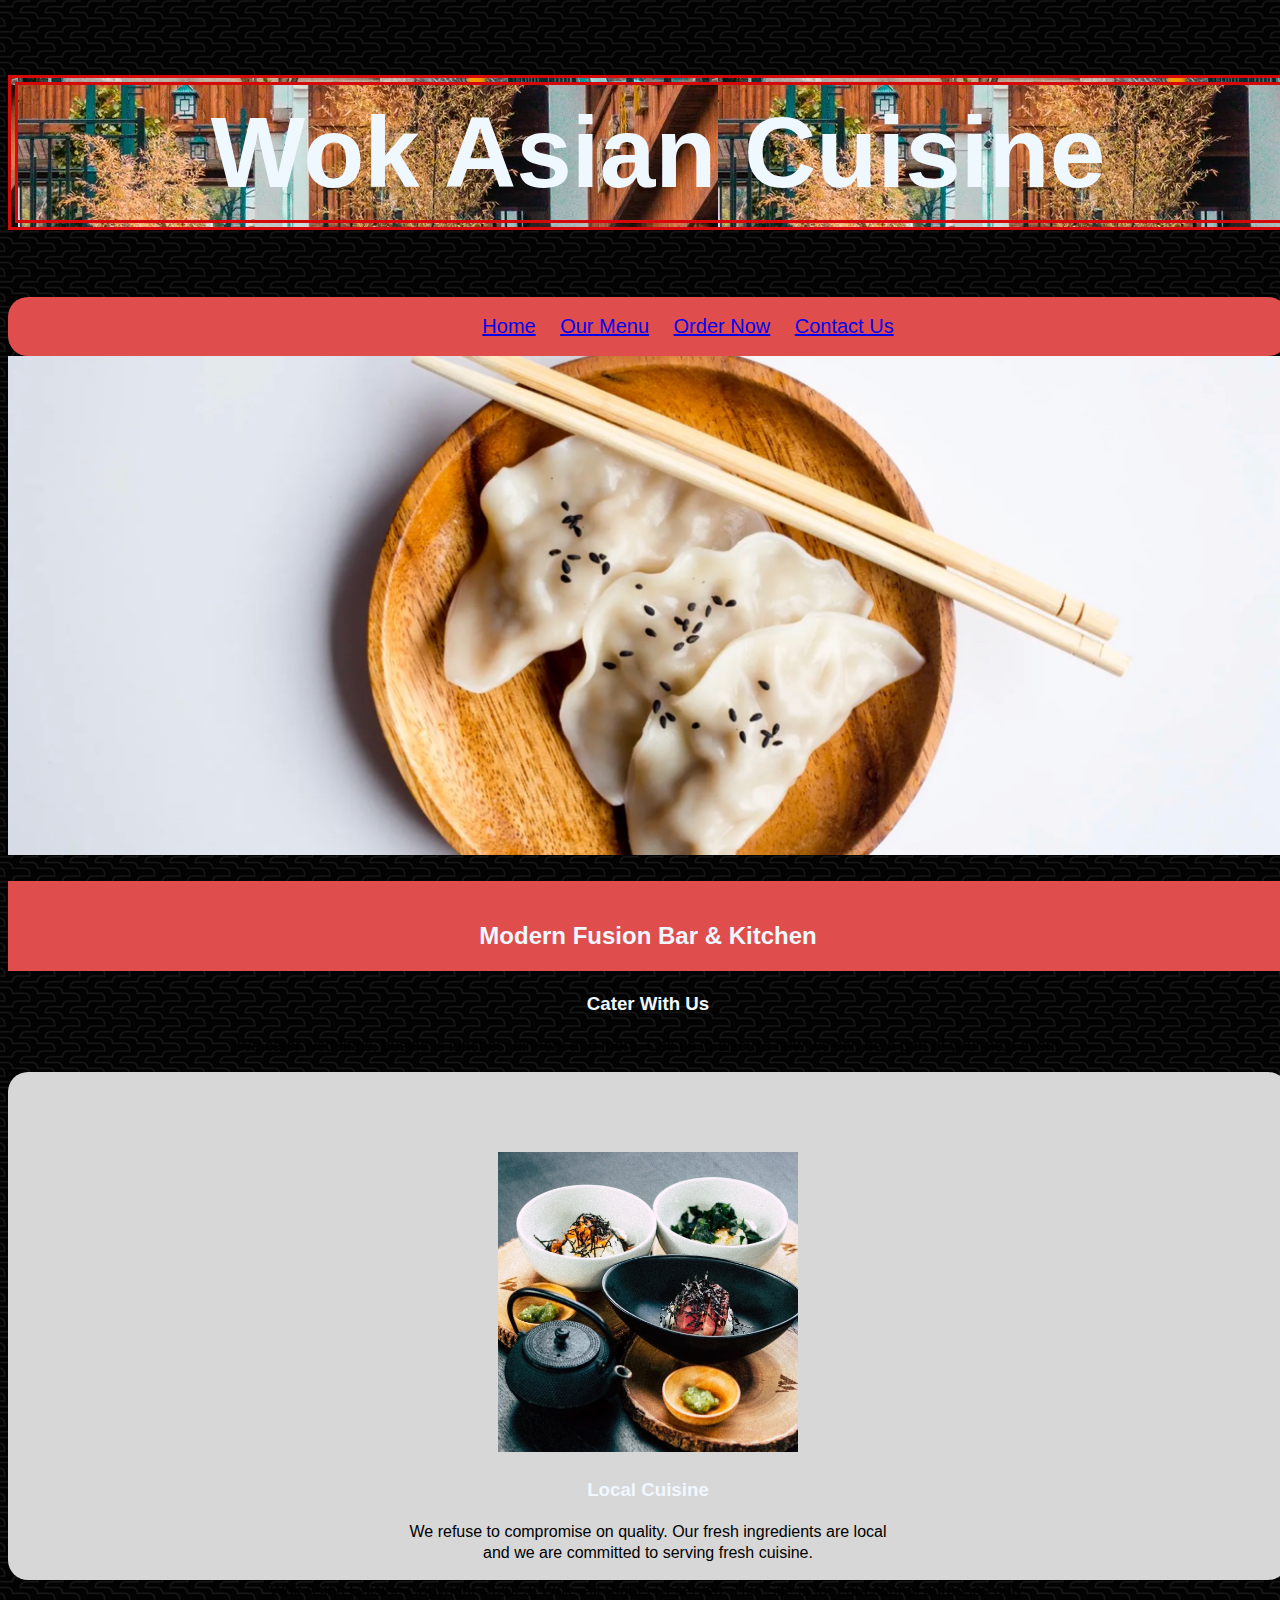
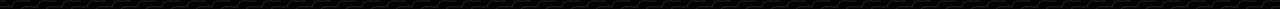
<file: index.html>
<!DOCTYPE html>
<html lang="en">
<head>
    <meta charset="utf-8">
    <meta name="Daniel Serrano" content="Wok Asian Cuisine , fusion of traditional and modern asian culture">
    <link rel="stylesheet" href="styles.css">
    <link rel="icon" type="image/png" sizes="16x16" href="favicon-16x16.png">
    <title>Wok Asian Cuisine</title>
</head>
    <body>
        <header>
            <h1>Wok Asian Cuisine</h1>
        </header>
            <nav>
                <ul>
                    <li><a href="#">Home</a></li>
                    <li><a href="menu.html">Our Menu</a></li>
                    <li><a href="order.html">Order Now</a></li>
                    <li><a href="contact.html">Contact Us</a></li>
                </ul>    
            </nav>

            <main>

                <img src="header-img.png" id="dumplings" alt="">

                <h2>
                    Modern Fusion Bar & Kitchen
                </h2>

                <h3>Cater With Us</h3>
                <p>We cater weddings, business lunches, dinners and more. Call us to discuss how we can be a part of your next event</p>

                <div>

                <section class="cuisine">
                    <img src="local.jpg" id="foodspread"  alt="">

                    <h3>Local Cuisine</h3>

                    <p> We refuse to compromise on quality. Our fresh ingredients are local <br>and we are committed to serving fresh cuisine.</p>
                </section>

                <section class="chef">

                    <img src="chef.jpg" id="chefhands" alt="">

                    <h3>Chef Ly</h3>
                    
                    <p>With 20 years of experience cooking in the finest resteraunts,<br> Chef Ly is committed to serving fresh food and unique experiences.</p>
                </section>
                </div>
            </main>

           <footer>
                Wok Asian Cuisine
                Copyright  &#169;[2023] Wok -All Rights Reserved.
                This Site is for educational purposes only.
            </footer>

        </body>
        </html>
</file>
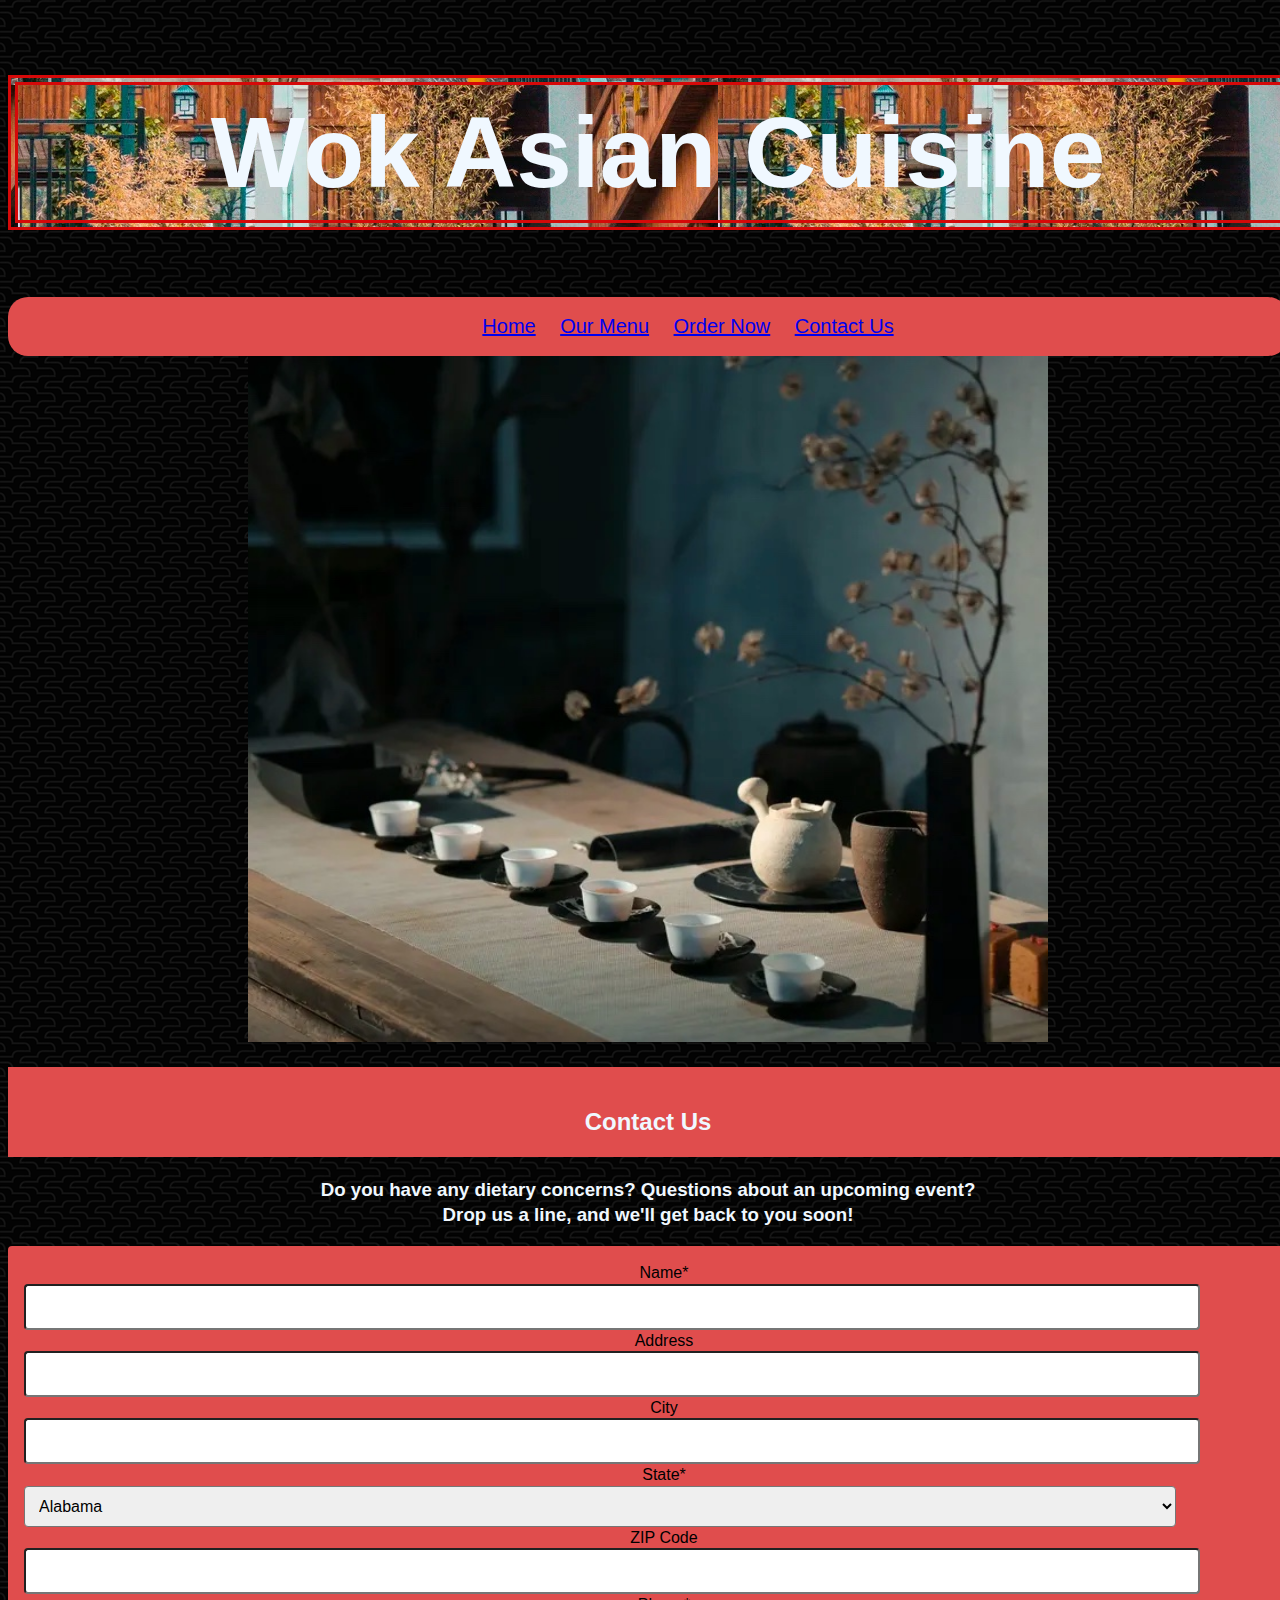
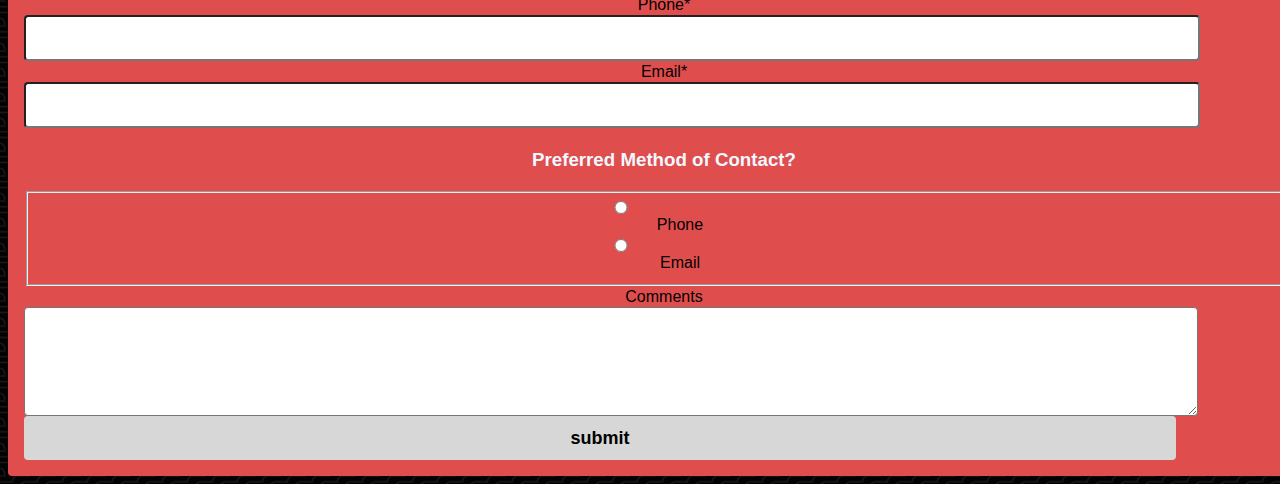
<file: contact.html>
<!DOCTYPE html>
<html lang="en">
<head>
    <meta charset="utf-8">
    <meta name="Daniel Serrano" content="Wok Asian Cuisine , fusion of traditional and modern asian culture">
    <link rel="stylesheet" href="styles.css">
    <link rel="icon" type="image/png" sizes="16x16" href="favicon-16x16.png">
    <title>Wok Asian Cuisine</title>
</head>
    <body>
        <header>
            <h1> Wok Asian Cuisine</h1>
        </header>
        <nav>
            <ul>
                <li><a href="index.html">Home</a></li>
                <li><a href="menu.html">Our Menu</a></li>
                <li><a href="order.html">Order Now</a></li>
                <li><a href="contact.html">Contact Us</a></li>
            </ul>    
        </nav>

        <main>
            <img src="contact-img-optional2.jpg" id="teaset" alt="">

            <h2>Contact Us</h2>
            <h3> Do you have any dietary concerns? Questions about an upcoming event? <br> Drop us a line, and we'll get back to you soon!</h3>

            <form action="https://wp.zybooks.com/form-viewer.php" method="POST">
                
                    <label for="yourname">Name*</label>
                    <input type="text" name="yourname" id="yourname">
                

               
                    <label for="address">Address</label>
                    <input type="text" name="addres" id="address">
               
                    <label for="city">City</label>
                    <input type="text" name="city" id="city">
               
                    
                    <label for="state">State* </label>
 
                    <select>
                        <option value="AL">Alabama</option>
                        <option value="AK">Alaska</option>
                        <option value="AZ">Arizona</option>
                        <option value="AR">Arkansas</option>
                        <option value="CA">California</option>
                        <option value="CO">Colorado</option>
                        <option value="CT">Connecticut</option>
                        <option value="DE">Delaware</option>
                        <option value="DC">District Of Columbia</option>
                        <option value="FL">Florida</option>
                        <option value="GA">Georgia</option>
                        <option value="HI">Hawaii</option>
                        <option value="ID">Idaho</option>
                        <option value="IL">Illinois</option>
                        <option value="IN">Indiana</option>
                        <option value="IA">Iowa</option>
                        <option value="KS">Kansas</option>
                        <option value="KY">Kentucky</option>
                        <option value="LA">Louisiana</option>
                        <option value="ME">Maine</option>
                        <option value="MD">Maryland</option>
                        <option value="MA">Massachusetts</option>
                        <option value="MI">Michigan</option>
                        <option value="MN">Minnesota</option>
                        <option value="MS">Mississippi</option>
                        <option value="MO">Missouri</option>
                        <option value="MT">Montana</option>
                        <option value="NE">Nebraska</option>
                        <option value="NV">Nevada</option>
                        <option value="NH">New Hampshire</option>
                        <option value="NJ">New Jersey</option>
                        <option value="NM">New Mexico</option>
                        <option value="NY">New York</option>
                        <option value="NC">North Carolina</option>
                        <option value="ND">North Dakota</option>
                        <option value="OH">Ohio</option>
                        <option value="OK">Oklahoma</option>
                        <option value="OR">Oregon</option>
                        <option value="PA">Pennsylvania</option>
                        <option value="RI">Rhode Island</option>
                        <option value="SC">South Carolina</option>
                        <option value="SD">South Dakota</option>
                        <option value="TN">Tennessee</option>
                        <option value="TX">Texas</option>
                        <option value="UT">Utah</option>
                        <option value="VT">Vermont</option>
                        <option value="VA">Virginia</option>
                        <option value="WA">Washington</option>
                        <option value="WV">West Virginia</option>
                        <option value="WI">Wisconsin</option>
                        <option value="WY">Wyoming</option>
                    </select>
                    
              
                    <label for="zip">ZIP Code</label>
                    <input type="text" name="zip" id="zip">
              
                    <label for="phone">Phone*</label>  
                    <input type="text" name="phone" id="phone">
              
                    <label for="email">Email*</label>  
                    <input type="text" name="email" id="email">
               

                    <h3>Preferred Method of Contact?</h3>
                    <fieldset>
                        <input type="radio" id="phone" value="phone" >
                        <label for="phone">Phone</label>
                        <input type="radio" id="email" value="email" id="email">
                        <label for="email">Email</label>
                    </fieldset>



                    <label for="comments">Comments</label>
                    <textarea id="comments" name="comments" rows="4" cols="50">

                    </textarea>
                

                 
                    <input type="submit" name="submit" value="submit">


            </form>
        </main>


    </body>
</file>
<file: styles.css>
/*Daniel, look into the chapter about utilizing layers in CSS. You could maybe max out the images and set a background color to crop excess space and make an artifical wide aspect ration (16:9)*/

* {
    font-family: 'Gill Sans', 'Gill Sans MT',  'Trebuchet MS', sans-serif;
    line-height: 1.35;
    width: 1280px;
    align-content: center;
}

#dumplings{
    border-top: 5px;
    border-bottom: ;
}

main{
    text-align: center;
}

header {
    font-size: 50px;
}

body{
    text-align: center;
    Margin: 25px, 50px, 75px, 50px;
    background-image: url('beanstalk-dark.webp');
    
}

span{
    font-weight: bold;
}

nav {
    display: grid;
    list-style-type: none;
    text-align: center; 
    padding: 0;
    margin: 0;
    background-color:#e04d4d;
    border-radius: 20px;;
}
 
h1{
    border:10px, double, #d50909;
    background-image: url('contact-img-optional3.jpg');
    color:aliceblue
}

nav li {
    display: inline;
    justify-content: space-between;
    font-size: 20px;
    padding: 10px;
    color:#d7d7d7;
}

a:hover {
    background-color: #dad013;
    border-radius: 20px;
}

h2{
    background-color: #e04d4d;
    height: 70px;
    text-align: center;
    color: aliceblue;
    padding-top: 20px;
    border-bottom: ;
}

h3 {
    border-bottom: 16px;
    color: aliceblue;
}

#teaset{
    width: 800px;
    height: auto;
    align-content: center;
}

div{
    display: grid;
    grid-template-columns: 0fr 1fr;
    grid-gap: 0px;
    width: 1280px;
    margin: 0,180px,0180px;
    padding-top: 5em;
    text-align: center;
    align-content:auto;
    border-radius: 20px;
    background-color: #d7d7d7;
    }

.cuisine img , .chef img{
    width:300px;
    height: auto;

}



footer{
    float: none;
    left: 0;
    bottom: 0;
    width:100%
}

section{
    align-content: center;
}

form{
    width:100%;
    margin: 16px, 16px;
    background-color: #e04d4d;
    padding: 16px;
    text-color: black;
    border-radius: 4px;
    text-align:center;
    align-content: center;
    justify-content: center;
    float:none;
}

input, select, textarea, legend{
	display: block;
	width: 90%;
	padding: 10px;
	font-size: 16px;
	border-radius: 4px;
}

label {
	right-margin: 0px;
	bottom-margin: 0px;
	left-margin: 4px;
	line-weight: bold;
}

input, select, textarea{
	padding: 10px;
	font-size: 16px;
	bottom-margin: 24px;
	border-radius: 4px;
	border-style: inset #196774;
}


legend{
	font-weight: bold;
}

fieldset > label{
	left-margin: none;
    align-items: center;
}

input[type=submit]{
	background-color: #d7d7d7;
	color: rgb(0, 0, 0);
	border-width: 0px;
	font-weight: bold;
	font-size: 18px;
    border-top: 5px;
}

input[type=radio]{
    
}
</file>
